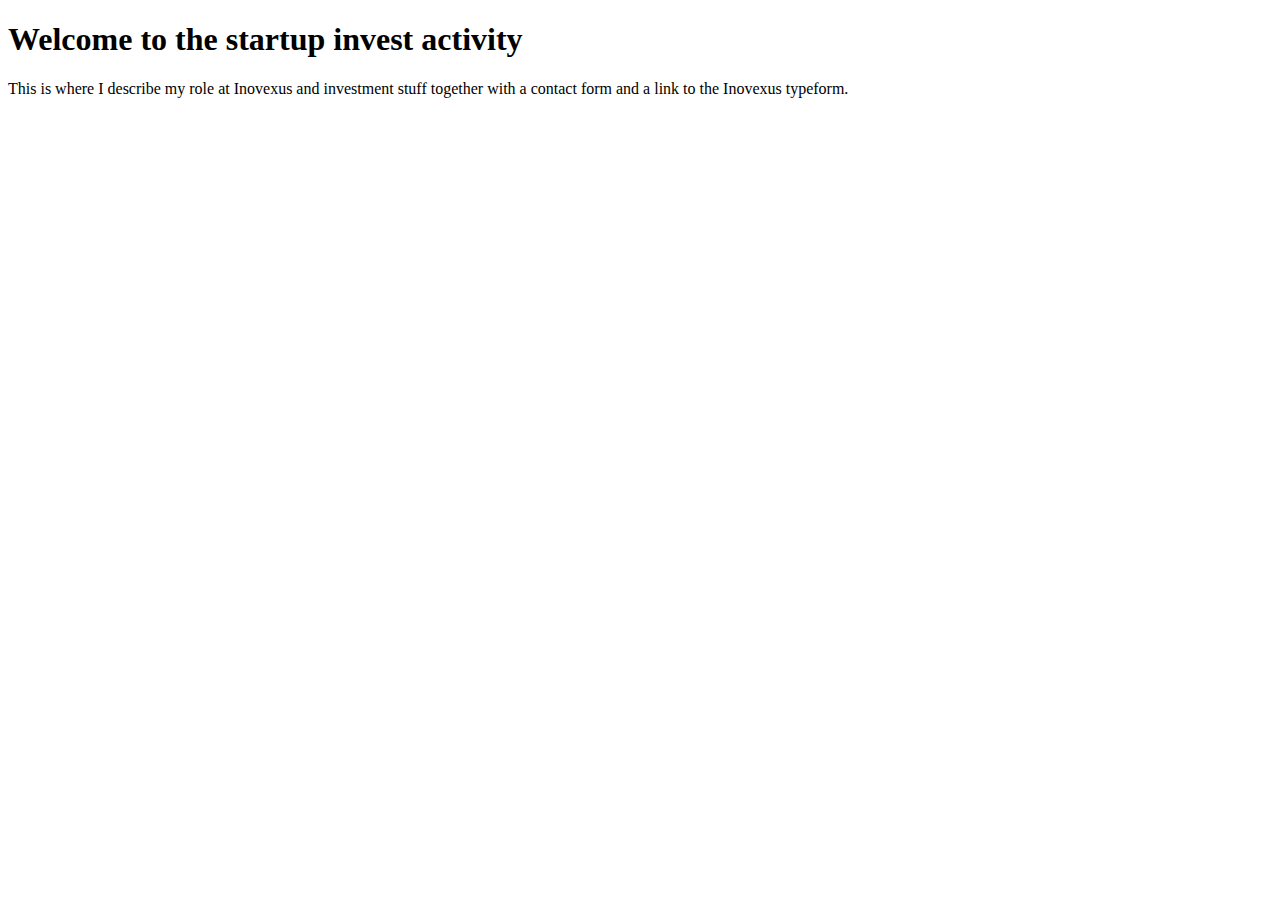
<file: startup.html>
<!DOCTYPE html>
<html>
<head>
    <title>Louis Portal</title>
</head>
<body>
    <h1>Welcome to the startup invest activity</h1>
    <p>This is where I describe my role at Inovexus and investment stuff together with a contact form and a link to the Inovexus typeform.</p>
</body>
</html>
</file>
